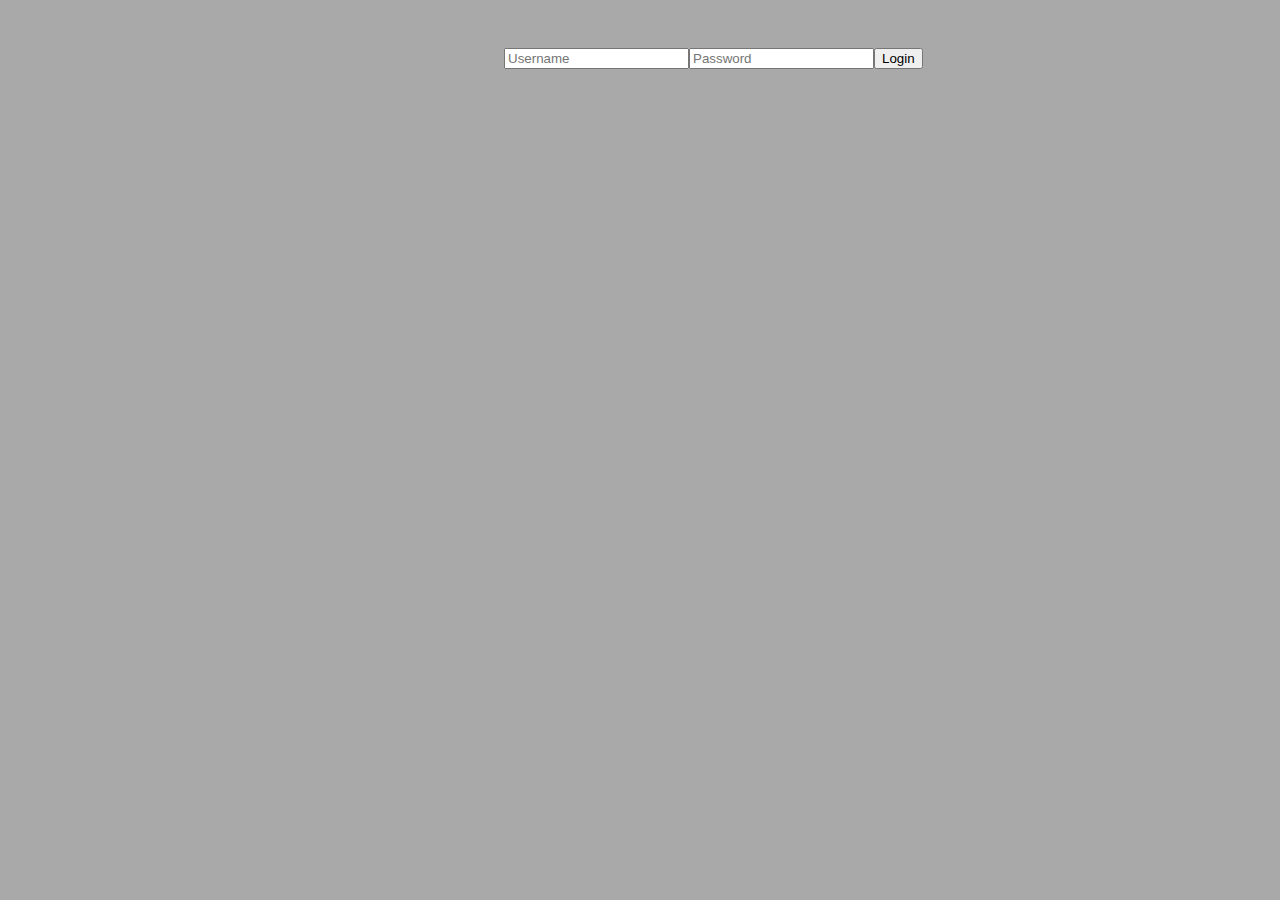
<file: __frontend/index.html>
<!DOCTYPE html>
<html lang="en">
<head>
    <meta charset="UTF-8">
    <meta name="viewport" content="width=device-width, initial-scale=1.0">
    <link rel="stylesheet" href="style.css">
    <link rel="icon" type="image/png" href="./img/geralt-post-it-3847392_1920.jpg">
    <title>NotizenDFMT</title>
</head>
<body>
    <main class="login">
        <input class="inline" type="text" placeholder="Username">
        <input class="inline" type="text" placeholder="Password">
        <button class="btn">Login</button>
    </main>
    <footer>
    </footer>
</body>
</html>
</file>
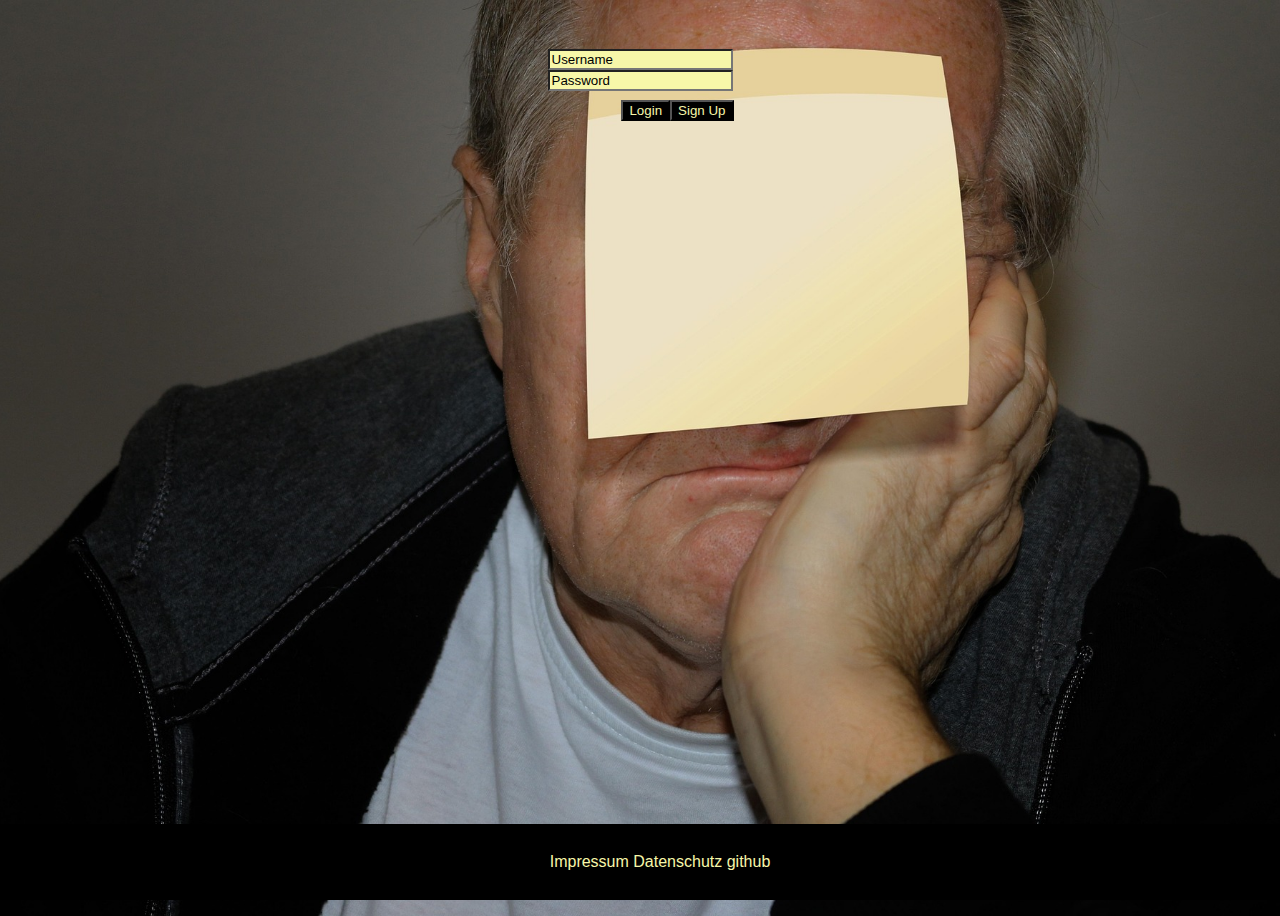
<file: frontend/index.html>
<!DOCTYPE html>
<html lang="en">
<head>
    <meta charset="UTF-8">
    <meta name="viewport" content="width=device-width, initial-scale=1.0">
    <link rel="icon" type="image/png" href="./img/geralt-post-it-3847392_1920.jpg">
    <link rel="stylesheet" href="style.css">
    <script src="js_frontend.js"></script>
    <title>NotizenDFMT</title>
</head>
<body>
    <main class="login">
        <div id="login_signup_form">
            <div id="input" class="inline">
                <input type="text" id="username" placeholder="Username" class="inCol">
                <input type="password" id="password" placeholder="Password" class="inCol">
            </div>
            <div id="buttons" class="si">
                <button onclick="login()" class="but">Login</button>
                <button onclick="sign_up()" class="but">Sign Up</button>
            </div>
        </div>
        <div id="boards" style="display: none;">
            <div id="board_container"></div>
        </div>
    </main>

    <div id="popups">
        <div id="board_overlay">
            <div class="popup">
                <h2>New Board</h2>
                <input  id="name_input"   type="text" placeholder="Title" />
                <button onclick="save_board()">Save</button>
            </div>
        </div>
        <div id="note_overlay">
            <div class="popup">
                <h2>New Note</h2>
                <input  id="title_input"   type="text" placeholder="Title" />
                <textarea id="content_input" placeholder="Content"></textarea>
                <button onclick="save_note()">Save</button>
            </div>
    </div>
    </div>
    <footer class="footer">
        <div class="footerA">
            <a class="footerLink" href="./datenschutz_impressum_texte/impressum_wsg4_de_de.pdf" target="_blank">Impressum</a>
            <a class="footerLink" href="./datenschutz_impressum_texte/datenschutzerklaerung_wsg4_de_de.pdf" target="_blank">Datenschutz</a>
            <a class="footerLink" href="https://github.com/it-dennis/wirsindgruppe4" target="_blank">github</a>
        </div>
    </footer>
</body>
</html>
</file>
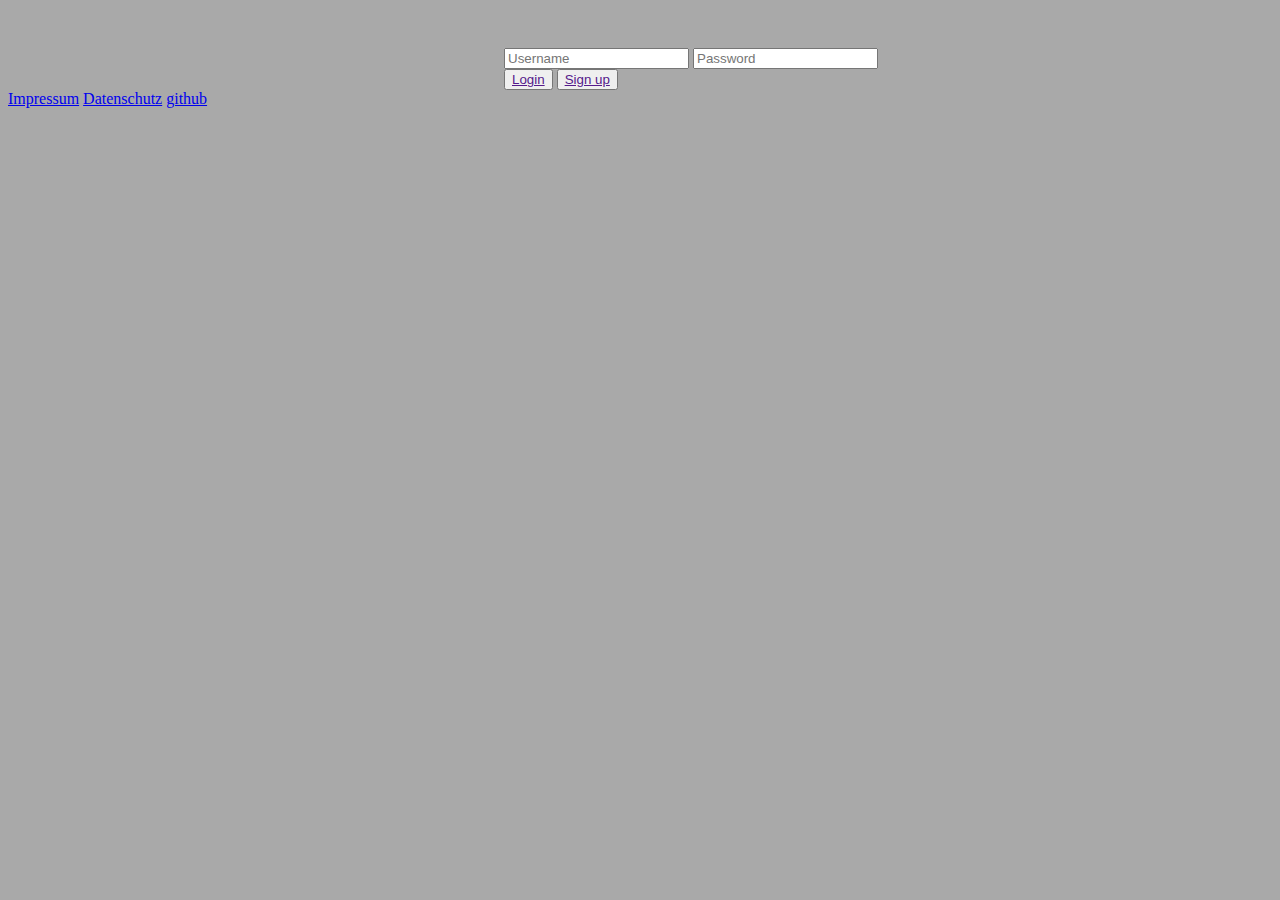
<file: __frontend/copy_index.html>
<!DOCTYPE html>
<html lang="en">
<head>
    <meta charset="UTF-8">
    <meta name="viewport" content="width=device-width, initial-scale=1.0">
    <link rel="icon" type="image/png" href="./img/geralt-post-it-3847392_1920.jpg">
    <link rel="stylesheet" href="style.css">
    <script src="js_frontend.js"></script>
    <title>NotizenDFMT</title>
</head>
<body>
    <main class="login">
        <div id="login_signup_form">
            <div id="input" class="inline">
                <input type="text" id="username" placeholder="Username">
                <input type="text" id="password" placeholder="Password">
            </div>
            <div id="buttons" class="si">
                <button onclick="login()"><a href="">Login</a> </button>
                <button onclick="sign_up()"><a href="">Sign up</a> </button>
            </div>
        </div>
        <div id="boards" style="display: none;">
            <h1>Boards und so</h1>
        </div>
    </main>
    <footer class="footer">
        <div class="footerA">
            <a class="footerLink" href="./datenschutz_impressum_texte/impressum_wsg4_de_de.pdf" target="_blank">Impressum</a>
            <a class="footerLink" href="./datenschutz_impressum_texte/datenschutzerklaerung_wsg4_de_de.pdf" target="_blank">Datenschutz</a>
            <a class="footerLink" href="https://github.com/it-dennis/wirsindgruppe4" target="_blank">github</a>
        </div>
        </footer>
</body>
</html>
</file>
<file: __frontend/style.css>
body{
    box-sizing: border-box;
    background-color: darkgray;
}

@font-face {
    src: url('./typeface/GoogleSansFlex-VariableFont_GRAD,ROND,opsz,slnt,wdth,wght.ttf') format('truetype');
    font-family:sans-serif;
}

.login{
    padding-left: 496px;
    padding-top: 40px;
    display: flex;
}

.btn{

}
</file>
<file: frontend/style.css>
body{
    box-sizing: border-box;
    background-color: darkgray;
    font-family: 'typeface/GoogleSansFlex-VariableFont_GRAD,ROND,opsz,slnt,wdth,wght.ttf', sans-serif;
    width: auto;
    height: 100vh;
    background-image: url("./img/geralt-post-it-3847392_1920.jpg");
    background-position: center;
    background-repeat: no-repeat;
    background-size: cover;
    display: flex;
}

@font-face {
    src: url('./typeface/GoogleSansFlex-VariableFont_GRAD,ROND,opsz,slnt,wdth,wght.ttf') format('truetype');
    font-family:sans-serif;
}

.login{
    padding-top: 40px;
    display: flex;
    flex-direction: row;
    flex-wrap: nowrap;
    align-items: stretch;
    justify-content: center;
    gap: 10px;
    width: 100%;
}

.btn{
    margin-inline: 1px;
    
}

.but{
    text-decoration: none;
    color: rgb(247, 247, 169);
    background-color: #000000;
}

.but:hover{
    color: orange;
}

.inline{
    margin: 1px;
    display:grid;
}

#username::placeholder{
    color: black;
}

#password::placeholder{
    color:#000000;
}

.inCol{
    background-color: rgb(247, 247, 169);
}

.si{
    display: flex;
    text-align: center;
    white-space: nowrap;
    text-decoration: none;
    justify-content: flex-end;
    padding-top: 8px;
}

.singUp{
    display: flex;
}

.footer {
    display: flex;
    left: 0;
    padding: 8px;
    position: fixed;
    bottom: 0;
    width: 100%;
    height: 60px;
    background: #000000;
    font-size: 16px;
    text-align: center;
    align-items: center;
    justify-content: center;
}

.footerA{
    margin-left: 24px;
}

.footerLink{
    text-decoration: none;
    color:  rgb(247, 247, 169);
}

.footerLink:hover{
    color: orange;
}

#board_overlay,
#note_overlay {
    display: none;
    position: fixed;
    inset: 0;
    width: 100%;
    height: 100%;
    z-index: 9999;
    justify-content: center;
    align-items: center;
}

#board_overlay.active,
#note_overlay.active {
    display: flex;
}

#board_container {
    display: flex;
    flex-wrap: wrap;
    gap: 20px;
    padding: 24px;
    align-items: flex-start;
}

#boards {
    display: flex;
    flex-direction: column;
    gap: 16px;
    padding-bottom: calc(var(--footer-h) + 20px);
    width: 100%;
}

.popup {
    background-color: rgba(255, 255, 255, 0.85);
    padding: 32px 28px;
    display: flex;
    flex-direction: column;
    gap: 14px;
    min-width: 300px;
    max-width: 90vw;
    position: relative;
    z-index: 10000;
}


.board {
    background-color: rgba(255, 255, 255, 0.55);
    backdrop-filter: blur(6px);
    border: 1px solid rgba(255,255,255,0.5);
    padding: 16px;
    min-width: 200px;
    max-width: 280px;
    flex: 1 1 220px;
    box-shadow: var(--shadow);
    display: flex;
    flex-direction: column;
    gap: 10px;
}
</file>
